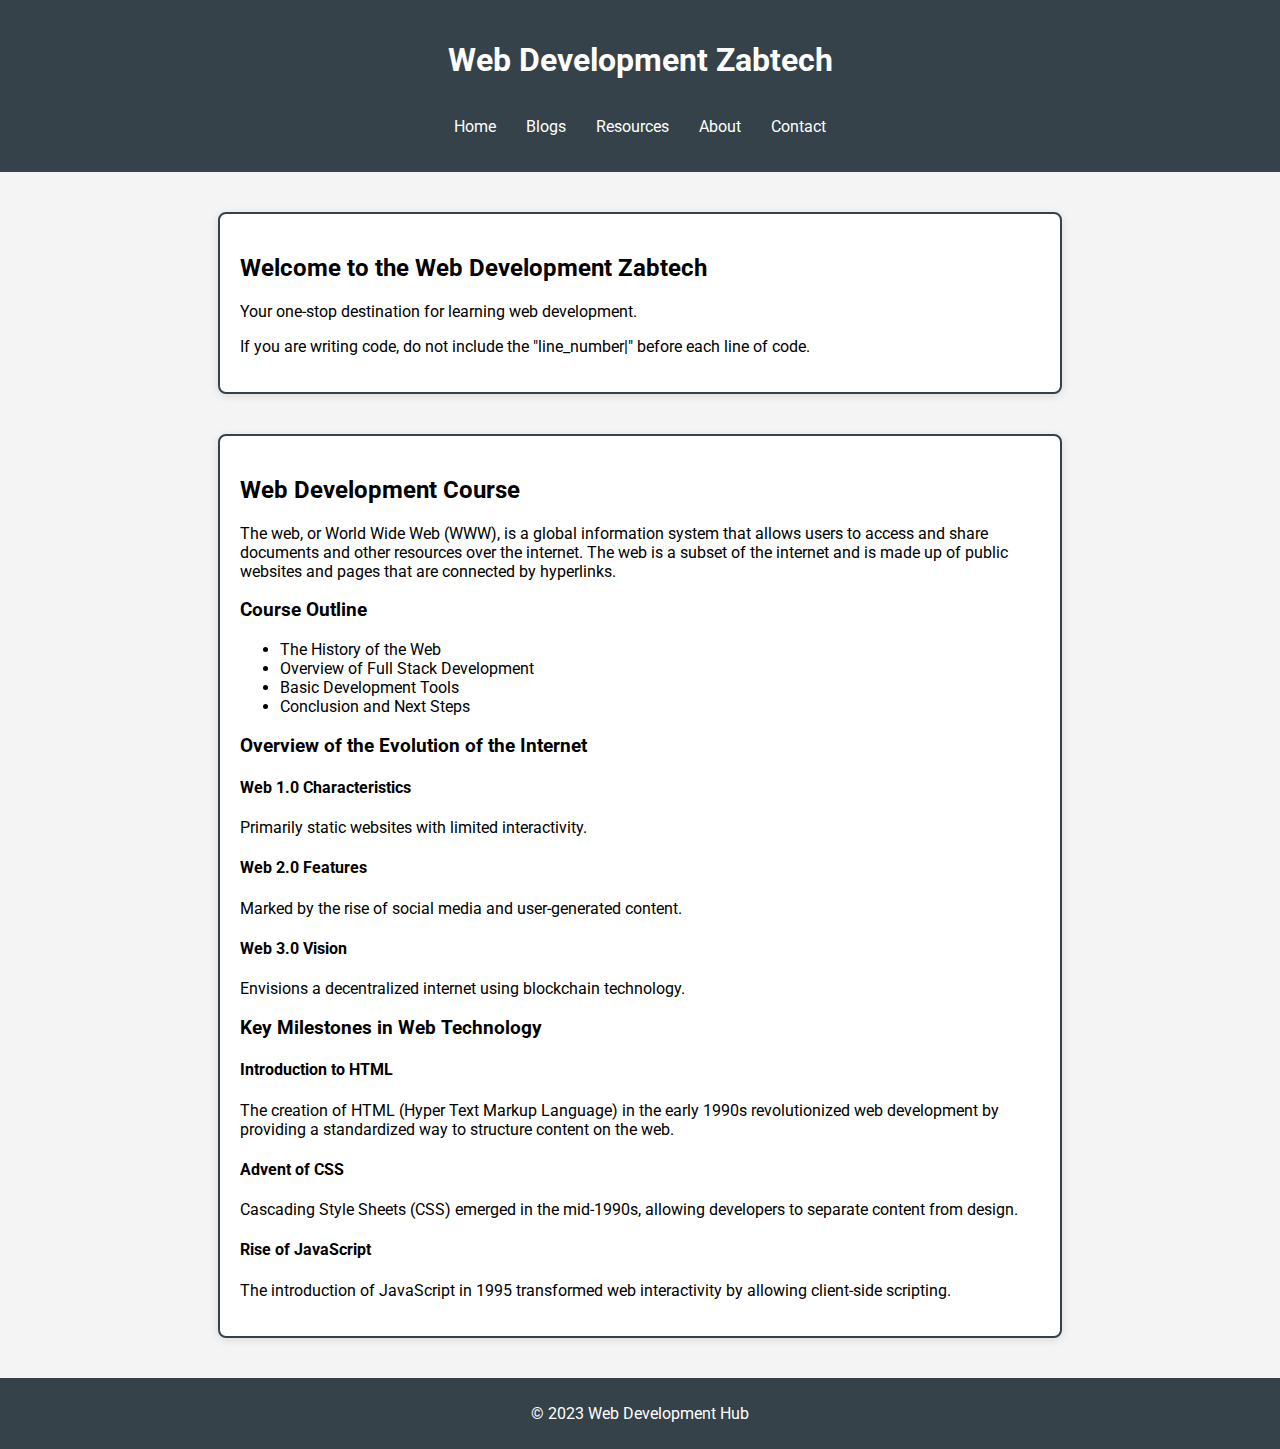
<file: index.html>
<!DOCTYPE html>
<html lang="en">
<head>
    <meta charset="UTF-8">
    <meta name="viewport" content="width=device-width, initial-scale=1.0">
    <title>Web Development Zabtech</title>
    <link href="https://fonts.googleapis.com/css2?family=Roboto:wght@400;700&display=swap" rel="stylesheet">
    <link rel="stylesheet" href="styles.css">
</head>
<body>
    <header>
        <h1>Web Development Zabtech</h1>
        <nav>
            <div class="nav-container">
                <button class="nav-toggle" aria-label="Toggle navigation">&#9776;</button>
                <ul class="nav-menu">
                    <li><a href="index.html">Home</a></li>
                    <li><a href="blogs.html">Blogs</a></li>
                    <li><a href="resources.html">Resources</a></li>
                    <li><a href="about.html">About</a></li>
                    <li><a href="contact.html">Contact</a></li>
                </ul>
            </div>
        </nav>
    </header>
    <main>
        <section id="home" class="outline-container">
            <h2>Welcome to the Web Development Zabtech</h2>
            <p>Your one-stop destination for learning web development.</p>
            <p>If you are writing code, do not include the "line_number|" before each line of code.</p>
        </section>
        
        <section id="course" class="outline-container">
            <h2>Web Development Course</h2>
            <p>The web, or World Wide Web (WWW), is a global information system that allows users to access and share documents and other resources over the internet. The web is a subset of the internet and is made up of public websites and pages that are connected by hyperlinks.</p>
            
            <h3>Course Outline</h3>
            <ul>
                <li>The History of the Web</li>
                <li>Overview of Full Stack Development</li>
                <li>Basic Development Tools</li>
                <li>Conclusion and Next Steps</li>
            </ul>
            
            <h3>Overview of the Evolution of the Internet</h3>
            <h4>Web 1.0 Characteristics</h4>
            <p>Primarily static websites with limited interactivity.</p>
            
            <h4>Web 2.0 Features</h4>
            <p>Marked by the rise of social media and user-generated content.</p>
            
            <h4>Web 3.0 Vision</h4>
            <p>Envisions a decentralized internet using blockchain technology.</p>
            
            <h3>Key Milestones in Web Technology</h3>
            <h4>Introduction to HTML</h4>
            <p>The creation of HTML (Hyper Text Markup Language) in the early 1990s revolutionized web development by providing a standardized way to structure content on the web.</p>
            
            <h4>Advent of CSS</h4>
            <p>Cascading Style Sheets (CSS) emerged in the mid-1990s, allowing developers to separate content from design.</p>
            
            <h4>Rise of JavaScript</h4>
            <p>The introduction of JavaScript in 1995 transformed web interactivity by allowing client-side scripting.</p>
            
        </section>
    </main>
    <footer>
        <p>&copy; 2023 Web Development Hub</p>
    </footer>
    <script src="script.js"></script>
</body>
</html>
</file>
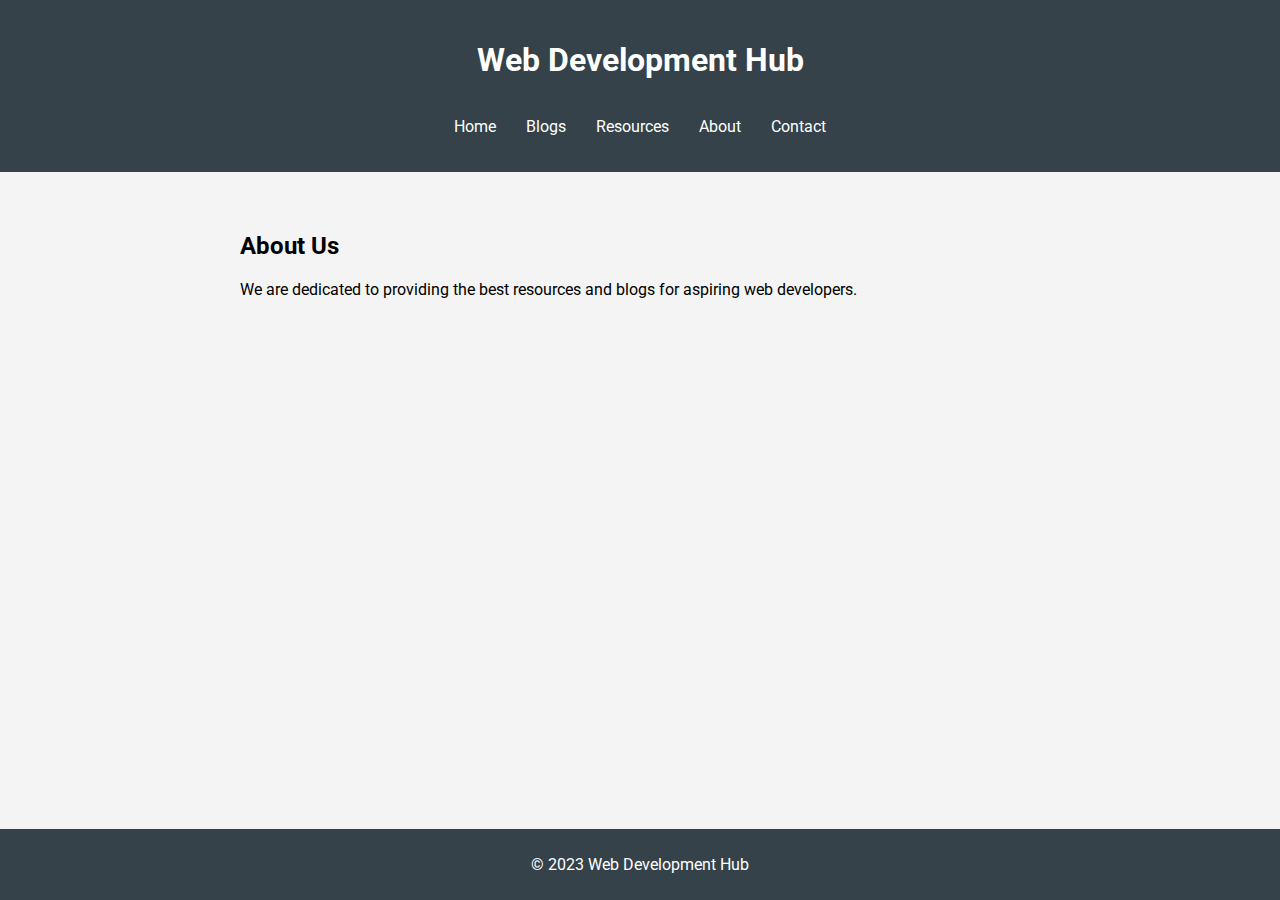
<file: about.html>
<!DOCTYPE html>
<html lang="en">
<head>
    <meta charset="UTF-8">
    <meta name="viewport" content="width=device-width, initial-scale=1.0">
    <title>About - Web Development Hub</title>
    <link rel="stylesheet" href="styles.css">
    <link href="https://fonts.googleapis.com/css2?family=Roboto:wght@400;700&display=swap" rel="stylesheet">
</head>
<body>
    <header>
        <h1>Web Development Hub</h1>
        <nav>
            <div class="nav-container">
                <button class="nav-toggle" aria-label="Toggle navigation">&#9776;</button>
                <ul class="nav-menu">
                    <li><a href="index.html">Home</a></li>
                    <li><a href="blogs.html">Blogs</a></li>
                    <li><a href="resources.html">Resources</a></li>
                    <li><a href="about.html">About</a></li>
                    <li><a href="contact.html">Contact</a></li>
                </ul>
            </div>
        </nav>
    </header>
    <main>
        <section id="about">
            <h2>About Us</h2>
            <p>We are dedicated to providing the best resources and blogs for aspiring web developers.</p>
        </section>
    </main>
    <footer>
        <p>&copy; 2023 Web Development Hub</p>
    </footer>
    <script src="script.js"></script>
</body>
</html>
</file>
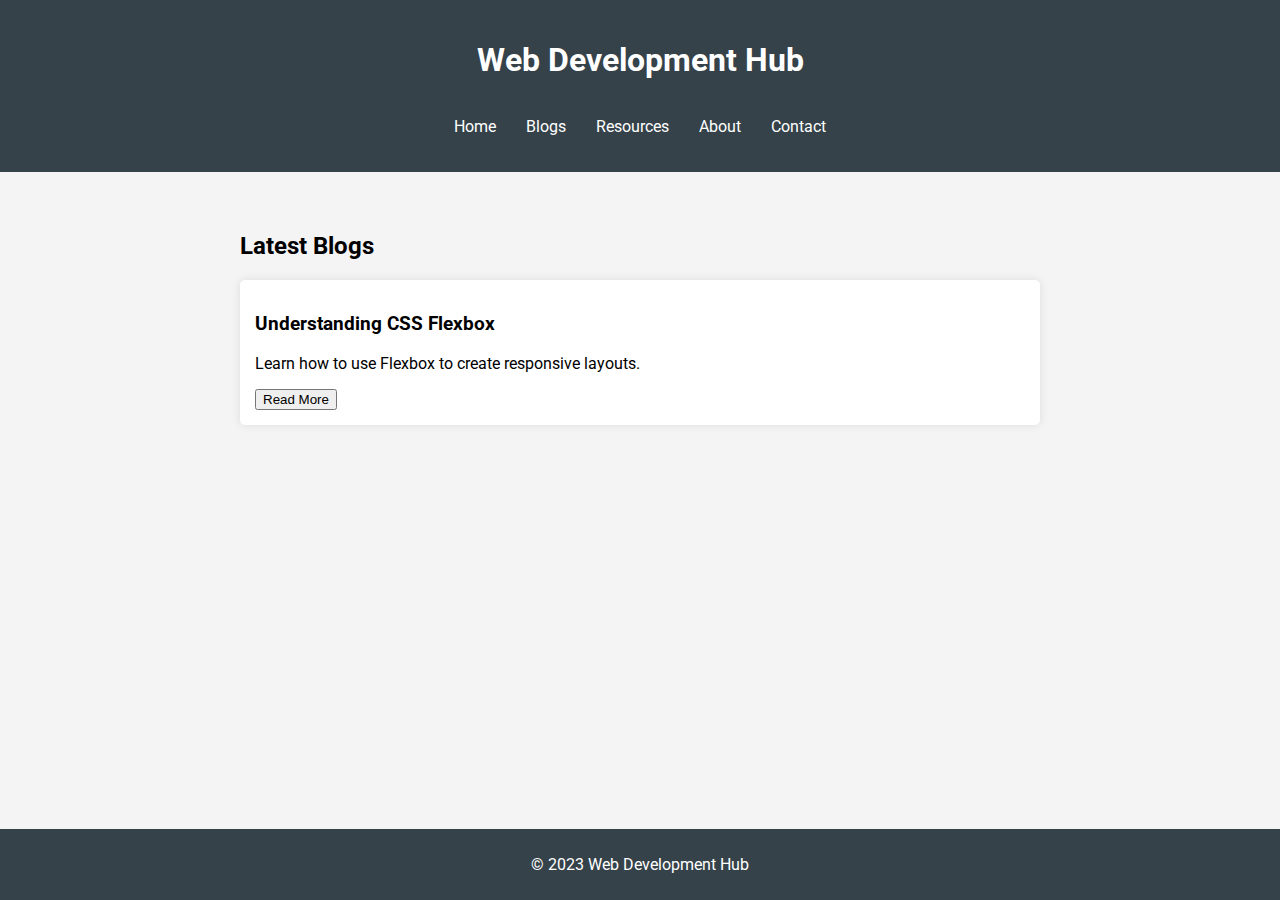
<file: blogs.html>
<!DOCTYPE html>
<html lang="en">
<head>
    <meta charset="UTF-8">
    <meta name="viewport" content="width=device-width, initial-scale=1.0">
    <title>Blogs - Web Development Hub</title>
    <link rel="stylesheet" href="styles.css">
    <link href="https://fonts.googleapis.com/css2?family=Roboto:wght@400;700&display=swap" rel="stylesheet">
</head>
<body>
    <header>
        <h1>Web Development Hub</h1>
        <nav>
            <div class="nav-container">
                <button class="nav-toggle" aria-label="Toggle navigation">&#9776;</button>
                <ul class="nav-menu">
                    <li><a href="index.html">Home</a></li>
                    <li><a href="blogs.html">Blogs</a></li>
                    <li><a href="resources.html">Resources</a></li>
                    <li><a href="about.html">About</a></li>
                    <li><a href="contact.html">Contact</a></li>
                </ul>
            </div>
        </nav>
    </header>
    <main>
        <section id="blogs">
            <h2>Latest Blogs</h2>
            <div class="blog-post">
                <h3>Understanding CSS Flexbox</h3>
                <p>Learn how to use Flexbox to create responsive layouts.</p>
                <button onclick="readMore()">Read More</button>
            </div>
            <!-- More blog posts can be added here -->
        </section>
    </main>
    <footer>
        <p>&copy; 2023 Web Development Hub</p>
    </footer>
    <script src="script.js"></script>
</body>
</html>
</file>
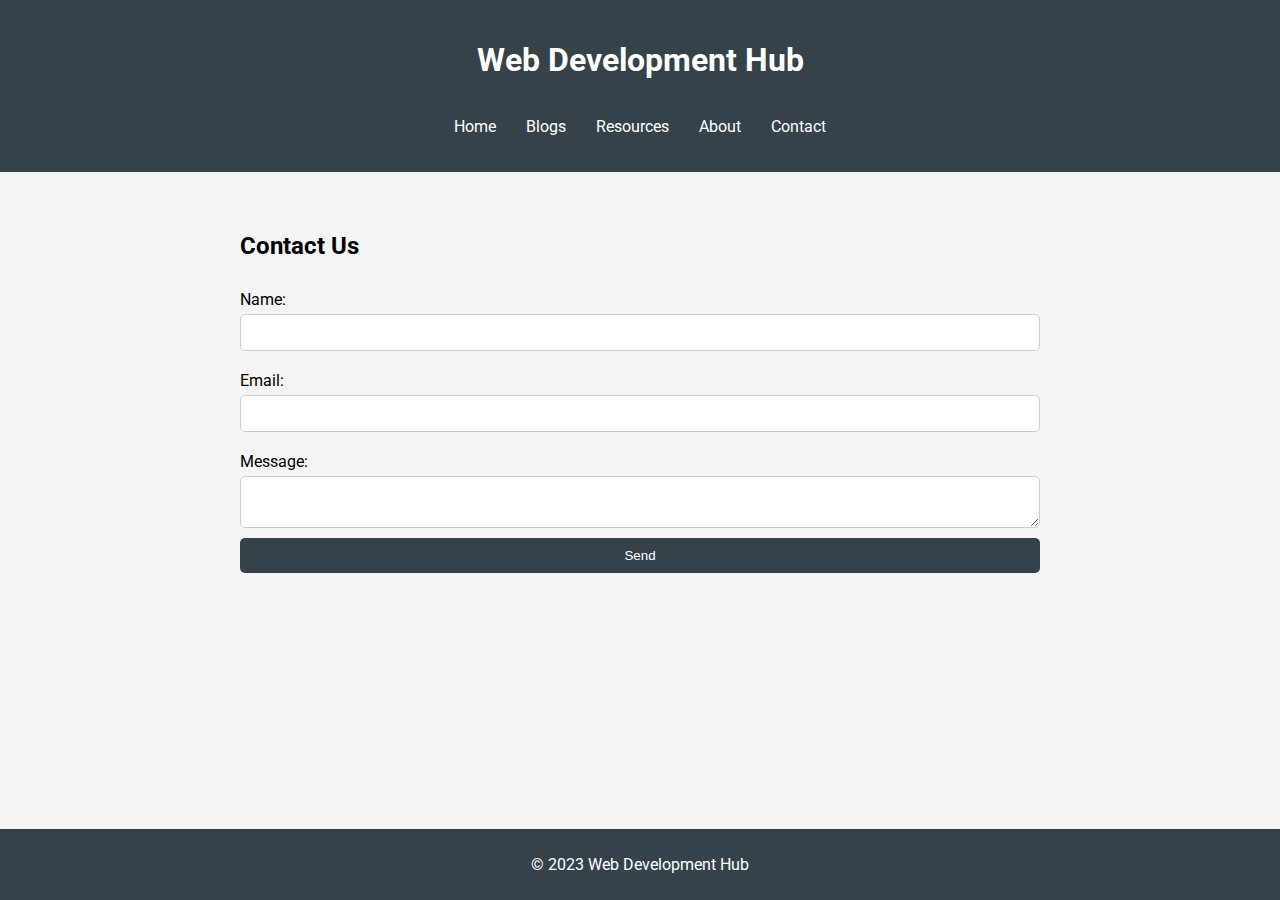
<file: contact.html>
<!DOCTYPE html>
<html lang="en">
<head>
    <meta charset="UTF-8">
    <meta name="viewport" content="width=device-width, initial-scale=1.0">
    <title>Contact - Web Development Hub</title>
    <link rel="stylesheet" href="styles.css">
    <link href="https://fonts.googleapis.com/css2?family=Roboto:wght@400;700&display=swap" rel="stylesheet">
</head>
<body>
    <header>
        <h1>Web Development Hub</h1>
        <nav>
            <div class="nav-container">
                <button class="nav-toggle" aria-label="Toggle navigation">&#9776;</button>
                <ul class="nav-menu">
                    <li><a href="index.html">Home</a></li>
                    <li><a href="blogs.html">Blogs</a></li>
                    <li><a href="resources.html">Resources</a></li>
                    <li><a href="about.html">About</a></li>
                    <li><a href="contact.html">Contact</a></li>
                </ul>
            </div>
        </nav>
    </header>
    <main>
        <section id="contact">
            <h2>Contact Us</h2>
            <form>
                <label for="name">Name:</label>
                <input type="text" id="name" name="name" required>
                <label for="email">Email:</label>
                <input type="email" id="email" name="email" required>
                <label for="message">Message:</label>
                <textarea id="message" name="message" required></textarea>
                <button type="submit">Send</button>
            </form>
        </section>
    </main>
    <footer>
        <p>&copy; 2023 Web Development Hub</p>
    </footer>
    <script src="script.js"></script>
</body>
</html>
</file>
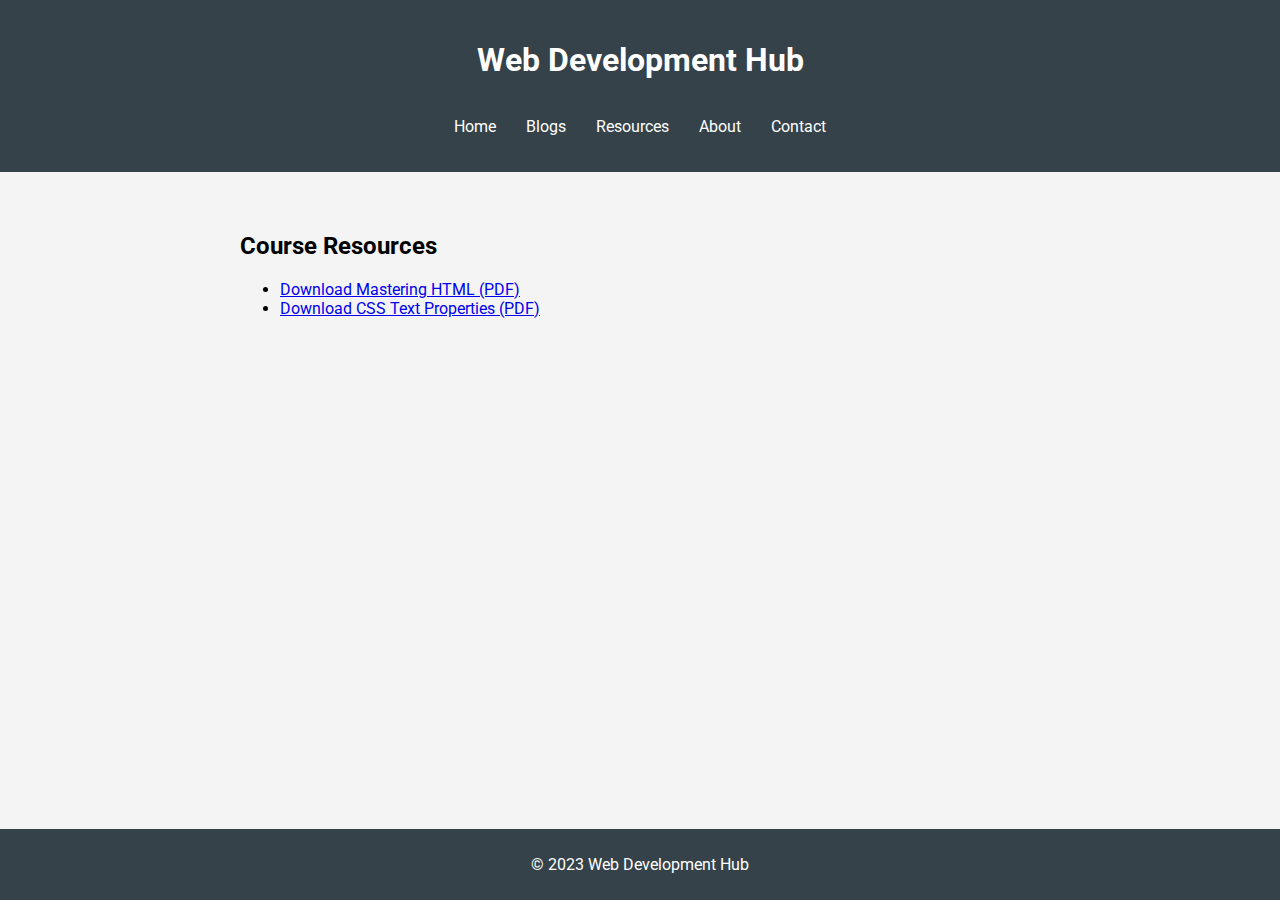
<file: resources.html>
<!DOCTYPE html>
<html lang="en">
<head>
    <meta charset="UTF-8">
    <meta name="viewport" content="width=device-width, initial-scale=1.0">
    <title>Resources - Web Development Hub</title>
    <link rel="stylesheet" href="styles.css">
    <link href="https://fonts.googleapis.com/css2?family=Roboto:wght@400;700&display=swap" rel="stylesheet">
</head>
<body>
    <header>
        <h1>Web Development Hub</h1>
        <nav>
            <div class="nav-container">
                <button class="nav-toggle" aria-label="Toggle navigation">&#9776;</button>
                <ul class="nav-menu">
                    <li><a href="index.html">Home</a></li>
                    <li><a href="blogs.html">Blogs</a></li>
                    <li><a href="resources.html">Resources</a></li>
                    <li><a href="about.html">About</a></li>
                    <li><a href="contact.html">Contact</a></li>
                </ul>
            </div>
        </nav>
    </header>
    <main>
        <section id="resources">
            <h2>Course Resources</h2>
            <ul>
                <li><a href="downloads/Mastering HTML.pdf" download>Download Mastering HTML (PDF)</a></li>
                <li><a href="downloads/CSS Text Properties.pdf" download>Download CSS Text Properties (PDF)</a></li>
            </ul>
        </section>
    </main>
    <footer>
        <p>&copy; 2023 Web Development Hub</p>
    </footer>
    <script src="script.js"></script>
</body>
</html>
</file>
<file: styles.css>
html, body {
    height: 100%;
}

body {
    font-family: 'Roboto', sans-serif;
    margin: 0;
    padding: 0;
    background-color: #f4f4f4;
    display: flex;
    flex-direction: column;
}

header {
    background: #35424a;
    color: #ffffff;
    padding: 20px 0;
    text-align: center;
}

nav {
    position: relative;
    background: #35424a;
}

.nav-container {
    display: flex;
    justify-content: space-between;
    align-items: center;
    max-width: 1200px;
    margin: 0 auto;
    padding: 0 20px;
}

.nav-toggle {
    display: none;
    background: none;
    border: none;
    color: white;
    font-size: 24px;
    cursor: pointer;
}

.nav-menu {
    display: flex;
    list-style: none;
    padding: 0;
    justify-content: center;
    flex-grow: 1;
}

.nav-menu li {
    margin: 0 15px;
}

nav ul {
    list-style: none;
    padding: 0;
}

nav ul li {
    display: inline;
    margin: 0 15px;
}

nav ul li a {
    color: #ffffff;
    text-decoration: none;
    transition: color 0.3s;
}

nav ul li a:hover {
    color: #f4f4f4;
}

main {
    padding: 20px;
    flex: 1;
    display: flex;
    flex-direction: column;
    align-items: center;
}

section {
    max-width: 800px;
    width: 100%;
    margin: 20px 0;
}

.blog-post {
    background: #ffffff;
    margin: 10px 0;
    padding: 15px;
    border-radius: 5px;
    box-shadow: 0 0 10px rgba(0, 0, 0, 0.1);
}

footer {
    text-align: center;
    padding: 10px 0;
    background: #35424a;
    color: #ffffff;
}

form {
    display: flex;
    flex-direction: column;
}

form label {
    margin: 10px 0 5px;
}

form input, form textarea {
    padding: 10px;
    margin-bottom: 10px;
    border: 1px solid #ccc;
    border-radius: 5px;
}

form button {
    padding: 10px;
    background-color: #35424a;
    color: white;
    border: none;
    border-radius: 5px;
    cursor: pointer;
}

form button:hover {
    background-color: #2c3e50;
}

.outline-container {
    border: 2px solid #35424a;
    border-radius: 8px;
    padding: 20px;
    margin: 20px;
    background-color: #ffffff;
    box-shadow: 0 2px 10px rgba(0, 0, 0, 0.1);
}

@media (max-width: 768px) {
    .nav-toggle {
        display: block;
    }

    .nav-menu {
        display: none;
        flex-direction: column;
        position: absolute;
        top: 100%;
        left: 0;
        background: #35424a;
        width: 100%;
        align-items: center;
    }

    .nav-menu.active {
        display: flex;
    }

    .nav-menu li {
        margin: 10px 0;
    }

    nav ul {
        flex-direction: column;
    }

    nav ul li {
        margin: 10px 0;
    }

    main {
        padding: 10px;
    }

    section {
        margin: 10px 0;
    }

    .outline-container {
        margin: 10px;
    }
}

@media (max-width: 480px) {
    header h1 {
        font-size: 1.5em;
    }

    nav ul li {
        font-size: 0.9em;
    }

    footer p {
        font-size: 0.8em;
    }
}
</file>
